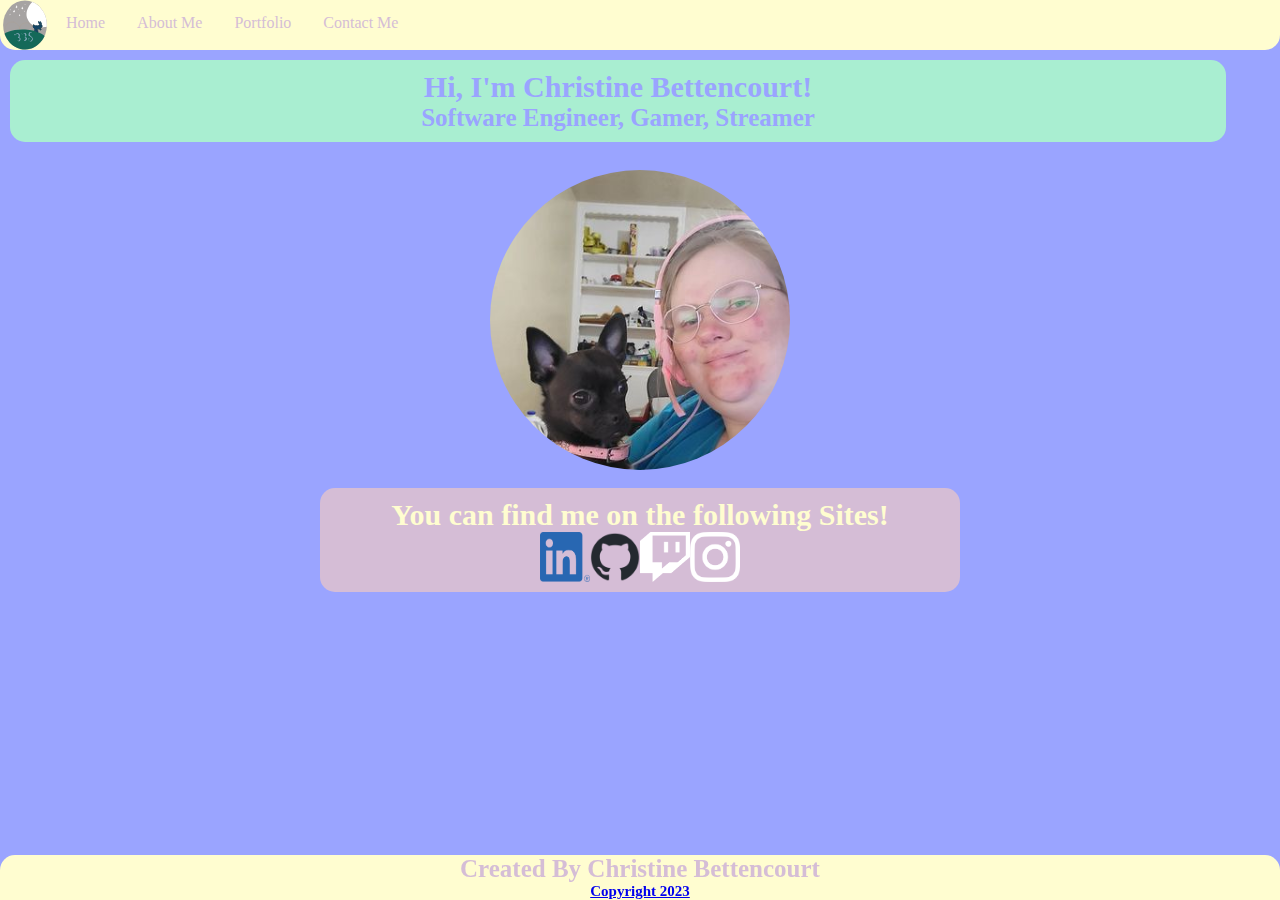
<file: index.html>
<!DOCTYPE html>

<html lang="en">
    <head>

        <!--Mobile Friendly Viewing-->
	    <meta name="viewport" content="width=device-width, height=device-height, initial-scale=1, minimum-scale=0.1, maximum-scale=10, user-scalable=1">
        
        <!--Landing Page Title-->
        <title>Christine Bettencourt's Eportfolio</title>
        
        <!--CSS-->
        <link rel="stylesheet" href="css/dropdown.css">
        <link rel="stylesheet" href="css/theme.css">
        <link rel="stylesheet" href="css/footer.css">
        <link rel="stylesheet" href="css/index.css">

        <!--Javascript-->

    </head>

    <body>

        <div class="navbar">
            <!--Bouncing Bunny Studios Logo-->
            <img alt="bouncingbunnystudios" src="images/brand/final.svg">
            <!--Home--> <!--Link to Homepage.html-->
            <a href="index.html">Home</a>
            <!--About--> <!--DropMenu-->
            <div class="dropdown">
                <button class="dropbtn">About Me
                    <i class="fa fa-caret=down"></i>
                </button>
                <div class="dropdown-content">
                    <a href="about/personal.html">Personal Life</a>
                    <a href="about/educational.html">Education</a>
                    <a href="about/professional.html">Professional</a>
                </div>
            </div>
            <!--Portfolio--> <!--Dropdown Menu-->
            <div class="dropdown">
                <button class="dropbtn">Portfolio
                    <i class="fa fa-caret=down"></i>
                </button>
                <div class="dropdown-content">
                    <a href="webprojects.html">Web Design Practice Projects</a>
                </div>
            </div>
            <!--Contact-->
            <a href="contact.html">Contact Me</a>
        </div> <!--Copy to other pages-->

        <div class="main">
            <div id="intro" class="intro">
                <h1>Hi, I'm Christine Bettencourt!</h1>
                <h2>Software Engineer, Gamer, Streamer</h2>
            </div>
            <br>
            <div id="selfie">
                <img src="images/personal/me.jpg">
            </div>
            <br>
           <div id="socialmedia" class="social">
                <h1>You can find me on the following Sites!</h1>
                <span>
                    <a href="https://www.linkedin.com/in/christine-bettencourt-softwareengineer"><img alt="LinkedIn" src="images/logos/linkedin.png"></a>
                    <a href="https://github.com/cnb028"><img alt="Github" src="images/logos/github.png"></a>
                    <a href="https://www.twitch.tv/bunnytornado95"><img alt="Twitch" src="images/logos/twitch.png"></a>
                    <a href="https://www.instagram.com/bunnytornado/"><img alt="Instagram" src="images/logos/instagram.png"></a>
                </span>
            </div>
        </div>

        <footer>
            <h1>Created By Christine Bettencourt</h1>
            <h2><a href="copyright.html">Copyright 2023</a></h2>
        </footer> <!--Copy to Other Pages-->

    </body>

</html>
</file>
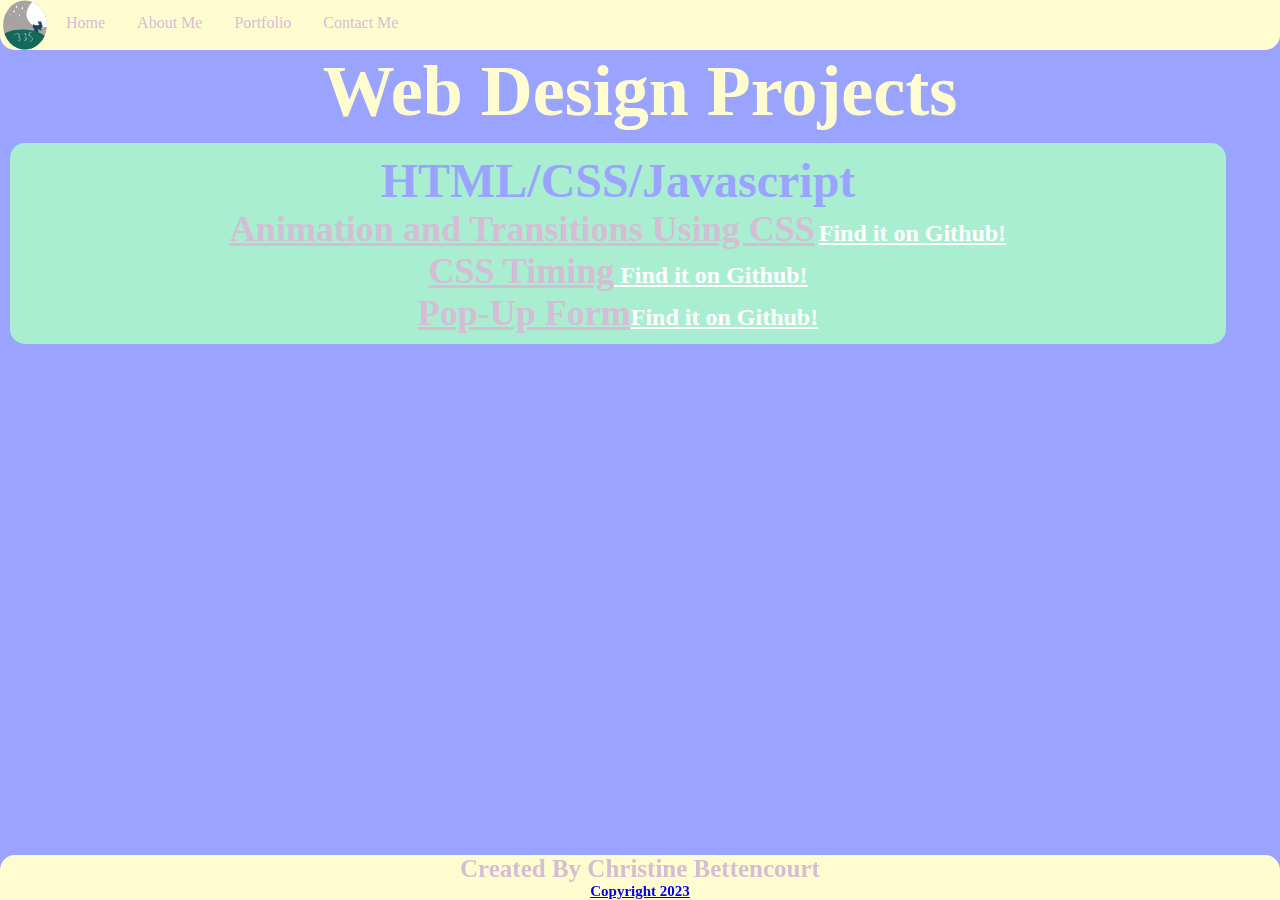
<file: webprojects.html>
<!DOCTYPE html>

<html lang="en">
    <head>

        <!--Mobile Friendly Viewing-->
	    <meta name="viewport" content="width=device-width, height=device-height, initial-scale=1, minimum-scale=0.1, maximum-scale=10, user-scalable=1">
        
        <!--Landing Page Title-->
        <title>Christine Bettencourt's Eportfolio</title>
        
        <!--CSS-->
        <link rel="stylesheet" href="css/dropdown.css">
        <link rel="stylesheet" href="css/theme.css">
        <link rel="stylesheet" href="css/footer.css">
        <link rel="stylesheet" href="css/projects.css">

        <!--Javascript-->

    </head>

    <body>
        <div class="navbar">
        <!--Bouncing Bunny Studios Logo-->
        <img alt="bouncingbunnystudios" src="images/brand/final.svg">
        <!--Home--> <!--Link to Homepage.html-->
        <a href="index.html">Home</a>
        <!--About--> <!--DropMenu-->
        <div class="dropdown">
            <button class="dropbtn">About Me
                <i class="fa fa-caret=down"></i>
            </button>
            <div class="dropdown-content">
                <a href="about/personal.html">Personal Life</a>
                <a href="about/educational.html">Education</a>
                <a href="about/professional.html">Professional</a>
            </div>
        </div>
        <!--Portfolio--> <!--Dropdown Menu-->
        <div class="dropdown">
            <button class="dropbtn">Portfolio
                <i class="fa fa-caret=down"></i>
            </button>
            <div class="dropdown-content">
                <a href="webprojects.html">Web Design Practice Projects</a>
            </div>
        </div>
        <!--Contact-->
        <a href="contact.html">Contact Me</a>
        </div> <!--Copy to other pages-->
        
        <div class="main">

            <div class=title>
                <h1>Web Design Projects</h1>
            </div>

            <div class="html">
                <h2>HTML/CSS/Javascript</h2>
                <ul>
                    <li><a href="portfolio/eduprojects/ani_trans/index.html">Animation and Transitions Using CSS</a>
                        <span id="github"><a href="https://github.com/cnb028/CSS-Animations-and-Transitions">
                            Find it on Github!</a></span></li>
                    <li><a href="portfolio/eduprojects/timing/index.html">CSS Timing</a><span id="github"><a href="https://github.com/cnb028/CSS-Timing-Functions">
                        Find it on Github!</a></span></li>
                    <li><a href="portfolio/eduprojects/pop_form/index.html">Pop-Up Form</a><span id="github"><a href="https://github.com/cnb028/Pop-up-Form-with-Animation">Find it on Github!</a></span></li>
                </ul>
            </div>

        </div>

        <footer>
        <h1>Created By Christine Bettencourt</h1>
        <h2><a href="copyright.html">Copyright 2023</a></h2>
        </footer> <!--Copy to Other Pages-->

</body>

</html>
</file>
<file: css/dropdown.css>
/*Site colors
Pastel Pink: #D5BDD6
Mint Green: #A9eed1
Cream: #FFFDD0
Lavender: #9AA4FF
White: #ffffff
*/

/*Navbar Container*/
.navbar {
    overflow: hidden;
    background-color: #FFFDD0;
    font-family: Franklin Gothic Medium;
    border-radius: 0 0 15px 15px;
}

/*Links inside the Navbar*/
.navbar a{
    float: left;
    font-size: 16px;
    color: #D5BDD6;
    text-align: center;
    padding: 14px 16px;
    text-decoration: none;    
}

/*the dropdown container*/
.dropdown {
    float: left;
    overflow: hidden;
}

/*Dropdown button*/
.dropdown .dropbtn {
    font-size: 16px;
    border: none;
    outline: none;
    color: #d5BDD6;
    padding: 14px 16px;
    background-color: inherit;
    font-family: inherit;
    margin: 0;
}

/*Add Background Color to navbar links on hover */
.navbar a:hover, .dropdown:hover .dropbtn {
    background-color: #A9EED1;
}

/* Dropdown Content (Hidden By default) */
.dropdown-content {
    display: none;
    position: absolute;
    background-color: #FFFDD0;
    min-width: 160px;
    box-shadow: 0px 8px 16px 0px rgba(0,0,0,0.2)
    z-index: 1;
}

.dropdown-content a:hover {
    background-color: #A9eed1;
}

.dropdown:hover .dropdown-content {
    display: block;
}

img {
    height: 50px;
    width: 50px;
    float: left;
}
</file>
<file: css/footer.css>
/*Site colors
Pastel Pink: #D5BDD6
Mint Green: #A9eed1
Cream: #FFFDD0
Lavender: #9AA4FF
White: #ffffff
*/

footer {
    position: fixed;
    left: 0;
    bottom: 0;
    width: 100%;
    background-color: #FFFDD0;
    color:#D5BDD6;
    text-align: center;
    border-radius: 15px 15px 0px 0px;
}

footer h1{
    font-size: 25px;
}
footer h2{
    font-size: 15px;
}
</file>
<file: css/index.css>
/*Site colors
Pastel Pink: #D5BDD6
Mint Green: #A9eed1
Cream: #FFFDD0
Lavender: #9AA4FF
White: #ffffff
*/

.intro {
    background-color: #A9EED1;
    border-radius: 15px;
    text-align: center;
    width: 95%;
    color: #9AA4FF;
    margin: 10px;
    padding: 10px;
}

.intro h1{
    font-size: 30px;
}

.intro h2 {
    font-size: 25px;
}

#selfie {
    display: flex;
    justify-content: center;
}

#selfie img {
    height: 300px;
    width: 300px;
    border-radius: 50%;
}

.social {
    background-color: #D5BDD6;
    border-radius: 15px;
    text-align: center;
    width: 50%;
    color: #FFFDD0;
    margin: 0 25%;
    padding: 10px;
}

.social h1{
    font-size: 30px;
}

.social span {
    display: flex;
    justify-content: center;
}
</file>
<file: css/projects.css>
/*Site colors
Pastel Pink: #D5BDD6
Mint Green: #A9eed1
Cream: #FFFDD0
Lavender: #9AA4FF
White: #ffffff
*/

.title h1 {
    font-size: 72px;
    text-align: center;
    color:  #FFFDD0;
}

.html {
    background-color: #A9EED1;
    border-radius: 15px;
    text-align: center;
    width: 95%;
    color: #9AA4FF;
    margin: 10px;
    padding: 10px;
}

.html h2{
    font-size: 48px;
}

.html a {
    font-size: 36px;
    font-weight: bolder;
    color: #D5BDD6;
}

.html span a {
    font-size: 24px;
    color: #ffffff;
}
</file>
<file: css/theme.css>
/*Site colors
Pastel Pink: #D5BDD6
Mint Green: #A9eed1
Cream: #FFFDD0
Lavender: #9AA4FF
White: #ffffff
*/

/*Browser Style Reset*/
html, body, div, span, object, iframe, h1, h2, h3, h4, h5, h6, p, blockquote, pre, a, abbr, acronym, address, big, cite, code, del, dfn, em, img, ins, kbd, q, s, samp, small, strike, strong, sub, sup, tt, var, b, u, i, center, dl, dt, dd, ol, ul, li, fieldset, form, label, legend,
table, caption, tbody, tfoot, thead, tr, th, td, article, aside, canvas, details, embed,
figure, figcaption, footer, header, hgroup, menu, nav, output, ruby, section, summarytime, mark, audio, video {
    margin: 0;
    padding: 0;
    border: 0;
    font-size: 100%;
    vertical-align: baseline;
}

* {
    padding: 0;
    margin: 0;
    box-sizing: border-box;
}

body {
    background-color: #9AA4FF;
}
</file>
